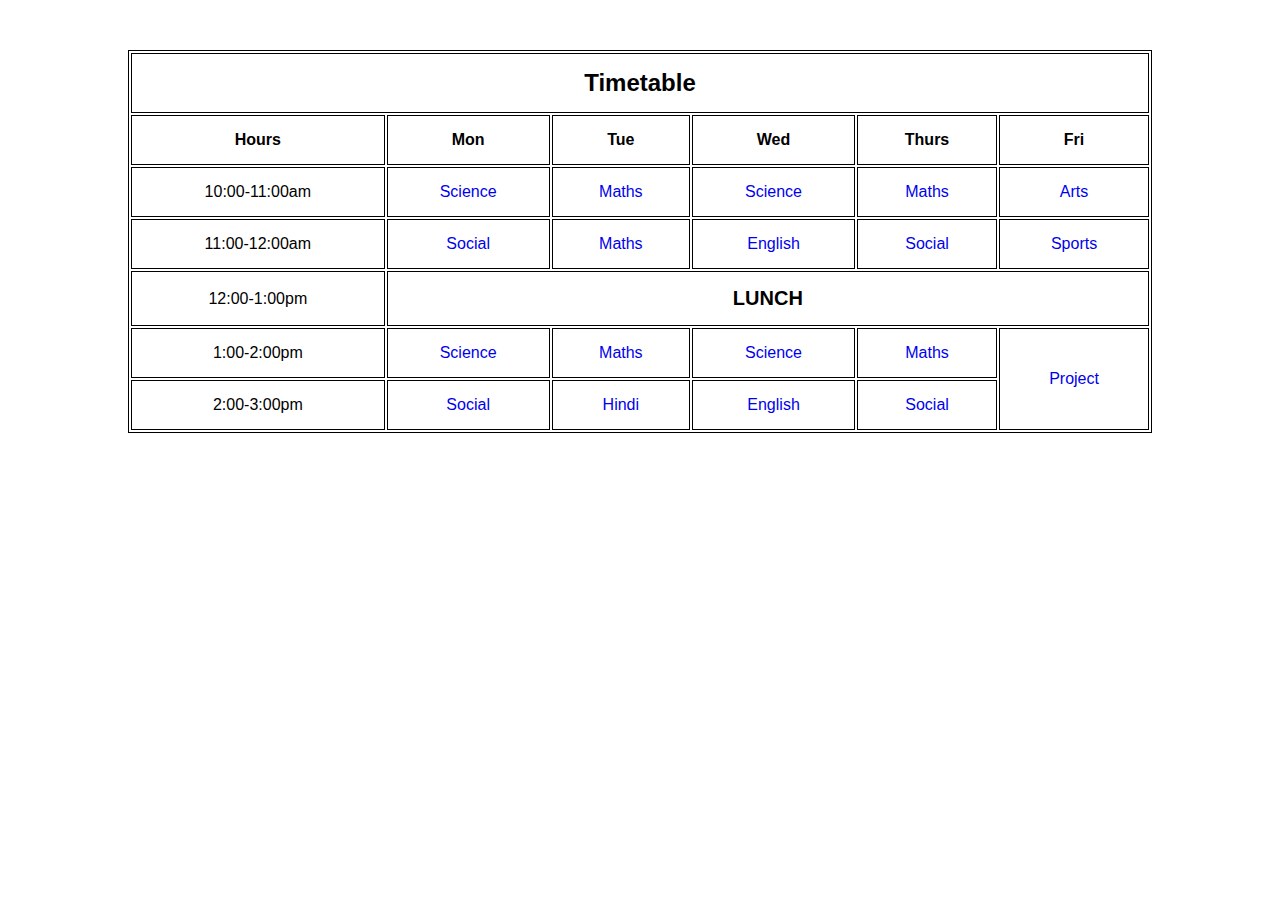
<file: Index.html>
<!DOCTYPE html>
<html lang="en">
<head>
    <meta charset="UTF-8">
    <meta name="viewport" content="width=device-width, initial-scale=1.0">
    <title>Timetable</title>
    <link rel="stylesheet" href="style.css">
</head>
<body>

    <div class="container">
        <table>
            <thead>
                <tr>
                    <th colspan="6" class="title">Timetable</th>
                </tr>
                <tr>
                    <th>Hours</th>
                    <th>Mon</th>
                    <th>Tue</th>
                    <th>Wed</th>
                    <th>Thurs</th>
                    <th>Fri</th>
                </tr>
            </thead>
            <tbody>
                <tr>
                    <td>10:00-11:00am</td>
                    <td><a href="Index1.html">Science</a></td>
                    <td><a href="Index1.html">Maths</a></td>
                    <td><a href="Index1.html">Science</a></td>
                    <td><a href="Index1.html">Maths</a></td>
                    <td><a href="Index2.html">Arts</a></td>
                </tr>
                <tr>
                    <td>11:00-12:00am</td>
                    <td><a href="Index2.html">Social</a></td>
                    <td><a href="Index1.html">Maths</a></td>
                    <td><a href="Index3.html">English</a></td>
                    <td><a href="Index2.html">Social</a></td>
                    <td><a href="Index4.html">Sports</a></td>
                </tr>
                <tr>
                    <td>12:00-1:00pm</td>
                    <td colspan="6" class="lunch">Lunch</td>
                </tr>
                <tr>
                    <td>1:00-2:00pm</td>
                    <td><a href="Index1.html">Science</a></td>
                    <td><a href="Index1.html">Maths</a></td>
                    <td><a href="Index1.html">Science</a></td>
                    <td><a href="Index1.html">Maths</a></td>
                    <td rowspan="2"><a href="Index5.html">Project</a></td>
                </tr>
                <tr>
                    <td>2:00-3:00pm</td>
                    <td><a href="Index2.html">Social</a></td>
                    <td><a href="Index2.html">Hindi</a></td>
                    <td><a href="Index3.html">English</a></td>
                    <td><a href="Index2.html">Social</a></td>
                </tr>
            </tbody>
        </table>
    </div>

</body>
</html>
</file>
<file: style.css>
* {
    margin: 0;
    padding: 0;
    box-sizing: border-box;
}

body {
    font-family: Arial, sans-serif;
}
a {
    text-decoration: none;
}
.container {
    width: 80%;
    margin: 50px auto;
    border: 1px solid #000;
}
table {
    width: 100%;
}
th, td {
    border: 1px solid #000;
    padding: 15px;
    text-align: center;
}
th.title {
    font-size: 24px;
    font-weight: bold;
}
th, td.lunch {
    font-weight: bold;
}
.lunch {
    font-size: 20px;
    text-transform: uppercase;
    text-align: center;
}
thead th {
    font-weight: bold;
}
td:hover {
    background-color: lightgoldenrodyellow; 
    cursor: pointer;
}

td a:hover {
    color: red; 
}
</file>
